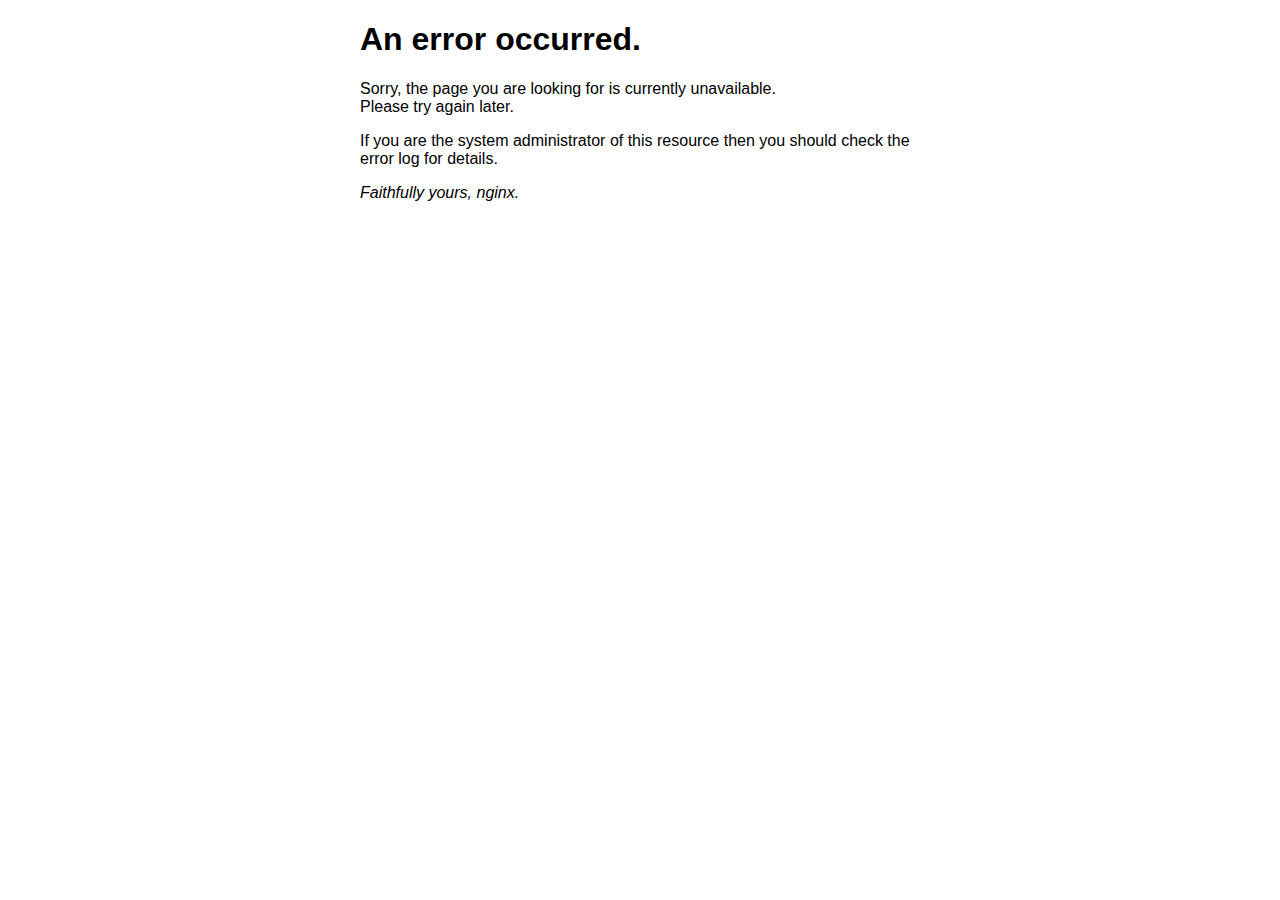
<file: python_projects_grocery_webapp/50x.html>
<!DOCTYPE html>
<html>
<head>
<title>Error</title>
<style>
    body {
        width: 35em;
        margin: 0 auto;
        font-family: Tahoma, Verdana, Arial, sans-serif;
    }
</style>
</head>
<body>
<h1>An error occurred.</h1>
<p>Sorry, the page you are looking for is currently unavailable.<br/>
Please try again later.</p>
<p>If you are the system administrator of this resource then you should check
the error log for details.</p>
<p><em>Faithfully yours, nginx.</em></p>
</body>
</html>
</file>
